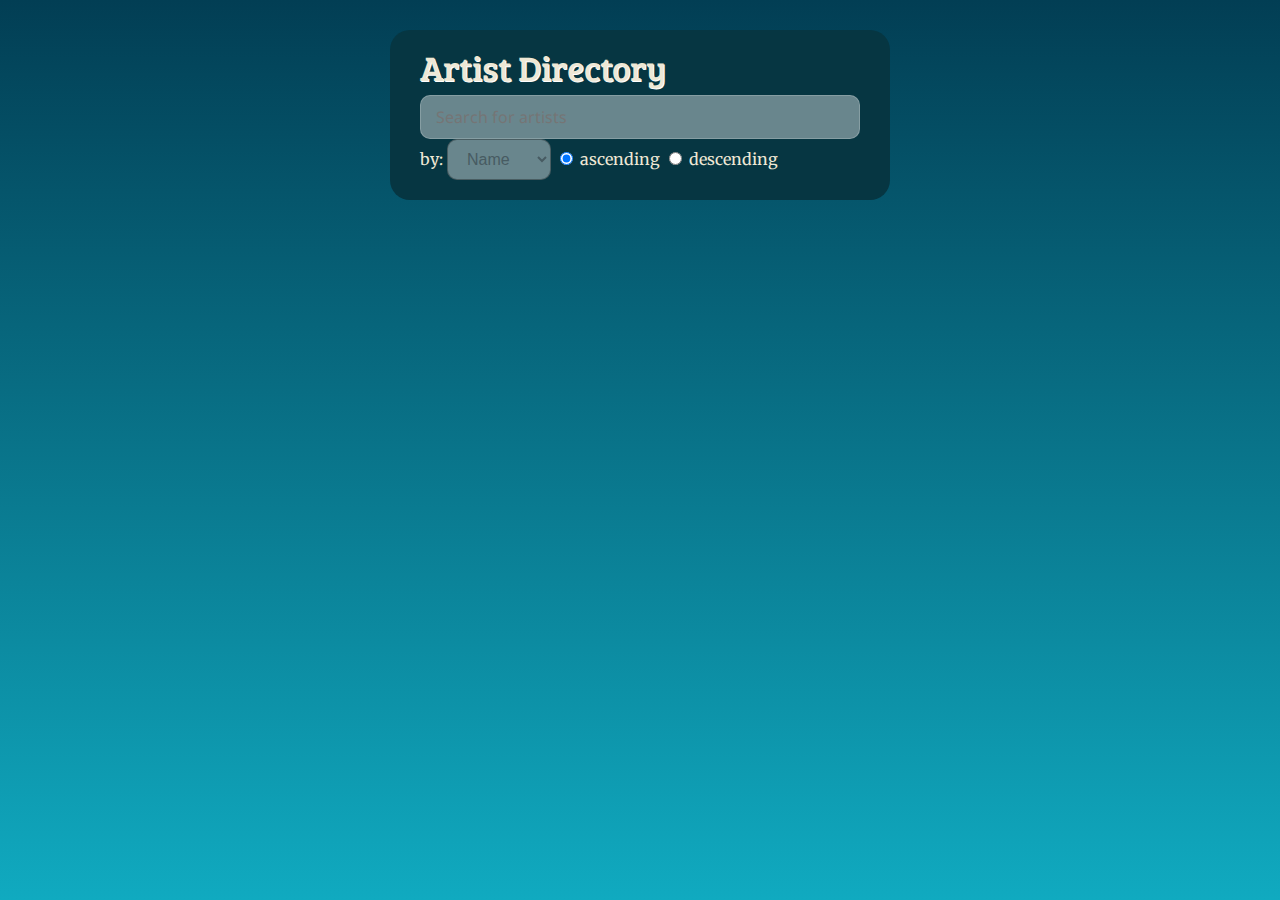
<file: index.html>
<!doctype html>
<html ng-app="myApp">

<head>
	<meta charset="UTF-8">
	<title>Angular Demo Change</title>
	<script src="lib/angular/angular.min.js"></script>
	<script src="lib/angular/angular-route.min.js"></script>
	<script src="lib/angular/angular-animate.min.js"></script>
	
	<script src="js/app.js"></script>
	<script src="js/controllers.js"></script>
	<link rel="stylesheet" href="css/style.css">
</head>

<body>
	<div class="main" ng-view>
		
	</div>


</body>

</html>
</file>
<file: css/style.css>
/* @override 
  http://planetoftheweb.com/_/css/styles.css */

@import url("http://fonts.googleapis.com/css?family=Bree+Serif|Merriweather:400,300,700,900|Droid+Sans:400,700");

/* Reset Styles */

html, body, div, span, applet, object, iframe,
h1, h2, h3, h4, h5, h6, p, blockquote, pre,
a, abbr, acronym, address, big, cite, code,
del, dfn, em, img, ins, kbd, q, s, samp,
small, strike, strong, sub, sup, tt, var,
b, u, i, center,
dl, dt, dd, ol, ul, li,
fieldset, form, label, legend,
table, caption, tbody, tfoot, thead, tr, th, td,
article, aside, canvas, details, embed,
figure, figcaption, footer, header, hgroup,
menu, nav, output, ruby, section, summary,
time, mark, audio, video {
  margin: 0;
  padding: 0;
  border: 0;
  font: inherit;
  font-size: 100%;
  vertical-align: baseline; }

html {
  line-height: 1; }

ol, ul {
  list-style: none; }

table {
  border-collapse: collapse;
  border-spacing: 0; }

caption, th, td {
  text-align: left;
  font-weight: normal;
  vertical-align: middle; }

q, blockquote {
  quotes: none; }

  q:before, q:after, blockquote:before, blockquote:after {
    content: "";
    content: none; }

a img {
  border: none; }

article, aside, details, figcaption, figure, footer, header, hgroup, menu, nav, section, summary {
  display: block; }

* {
  -webkit-box-sizing: border-box;
  -moz-box-sizing: border-box;
  box-sizing: border-box; }


/* Base Styles */

.cf:before,
.cf:after {
    content: " "; /* 1 */
    display: table; /* 2 */
}

.cf:after {
    clear: both;
}

html {
  background-color: #023E54; 
  background-image: url(images/fallback-gradient.png); 
  background-image: -webkit-gradient(linear, 0% 0%, 0% 100%, from(#023E54), to(#10AAC0));
  background-image: -webkit-linear-gradient(top, #023E54, #10AAC0); 
  background-image: -moz-linear-gradient(top, #023E54, #10AAC0);
  background-image: -o-linear-gradient(top, #023E54, #10AAC0);
  min-height: 100%;
  height: auto;
}

body  {
  font-family: Merriweather, serif;
  font-size: 1rem;
  line-height: 160%;
  *zoom: 1;
}


h1, h2, h3, h4, h5, h6 {
  font-family: 'Bree Serif', serif;
  font-weight: normal;
  color: #475b62;
  text-shadow: 1px 1px rgb(255,255,255, 1);
}

a {
  color: #145266;
  font-family: Bree Serif, serif;
}

h1{
  color: #145266;
  font-size: 2.2rem;
  line-height: 100%;
  margin-bottom: 10px;
}

h2{ 
  font-size: 1.5rem;
  line-height: 90%;
  color: #c61c6f;
}

h3{ 
  margin-top: 0;
  color: #bd3613;
  line-height: 110%;
  margin-bottom: 5px;
}

p {
  line-height: 1.3rem;
  color: #475B62;
  margin-bottom: 10px;
  font-family: 'Merriweather';
}

a.small {
  line-height: 100%;
  font-size: .9rem;
}


/* Search Styles */

.search {
  background: #063642;
  color: #EEE8D5;
  width: 90%;
  min-width: 320px;
  max-width: 500px;
  margin: 0 auto;
  margin-top: 30px;
  border-radius: 20px;
  padding: 20px 30px;
  z-index: 20;
}

.search h1 {
  color: #EEE8D5;
}

.btn {
    display: inline-block;
    padding: 6px 12px;
    margin-bottom: 0;
    font-size: 1rem;
    line-height: 140%;
    text-align: center;
    text-decoration: none;
    white-space: nowrap;
    vertical-align: middle;
    cursor: pointer;
    border: 1px solid transparent;
    border-radius: 4px;
    background: #C61C6F;
    color: #FCF4DC;
    -webkit-user-select: none;
       -moz-user-select: none;
        -ms-user-select: none;
         -o-user-select: none;
            user-select: none;
}

.btn .btn-left {
  float: left;
}

.btn .btn-right {
  float: right;
}

.btn:hover {
    background: #09576D;
}

.search label {
  display: none;
}

.search input {
  font-family: 'Droid Sans', sans-serif;
  width: 100%;
  padding: 10px 0 10px 15px;
  font-size: 1rem;
  color: #475B62;
  background: rgba(255,255,255,0.4);
  border: 1px solid rgba(255,255,255,0.2);
  border-radius: 10px;
  outline: 0;
}

.search .formgroup input {
  border: 1px solid rgba(0,0,0,0.3);
  display: inline;
  width: auto;
}

.search label.formgroup {
  display: inline;
  width: auto;
}

.search select {
  display: inline;
  padding: 10px 0 10px 15px;
  font-size: 1rem;
  color: #475B62;
  background: rgba(255,255,255,0.4);
  border: 1px solid rgba(0,0,0,0.3);
  border-radius: 10px;
  outline: 0;
}

/* Artist List Styles */

.artistlist {
  background: #EEE8D5;
  width: 50%;
  min-width: 290px;
  max-width:350px;
  margin: 0 auto;
  margin-bottom: 30px;
  border-radius: 0 0 20px 20px;
  opacity: .95;
  z-index: 10;
}

.artistlist ul {
  margin: 0;
  padding: 0;
  background: #FDF6E3;
}

.artistlist li {
  margin: 0;
  padding: 10px 10px 0 10px;
  border-bottom: 1px dotted black;
  opacity: .9;
	-webkit-transition: all 0.3s ease-out;
	-moz-transition: all 0.3s ease-out;
	-o-transition: all 0.3s ease-out;
	transition: all 0.3s ease-out;
}

.artistlist a {
  display: block;
  text-decoration: none;
}

.artistlist li:hover {
  background: #FDF6E3;
	opacity: 1;
	-webkit-transform: scale(1.2);
	-moz-transform: scale(1.2);
	-o-transform: scale(1.2);
	transform: scale(1.2);
}

.artist img {
  display: block;
  float: left;
  width: 60px;
  -webkit-border-radius: 12px;
  border-radius: 12px;
  margin-right: 10px;
  margin-bottom: 10px;
}

.artist info {
  display: block;
  float: left;
  padding-left: 120px !important;
}

.artist:last-child {
  border-bottom:none;
}

.artistinfo {
  font-size: 1.1em;
  line-height: 160%;
  background: #EEE8D5;
  color: #0F4150;
  width: 90%;
  min-width: 320px;
  max-width: 620px;
  margin: 0 auto;
  margin-top: 30px;
  margin-bottom: 30px;
  padding: 20px 30px;
  border-radius: 10px;
  z-index: 20;
}

.artistinfo h1{
  font-size: 1.8em;
  margin-bottom: 0;
}

.artistinfo img {
  width: 40%;
  max-width: 130px;
  border-radius: 20px;
}

.artistinfo .btn {

}

.artist.ng-enter.ng-enter-active,
.artist.ng-leave {
	opacity: 1;
	height: 80px;
	overflow: hidden;
}

.artist.ng-leave.ng-leave-active,
.artist.ng-enter {
	opacity: 0;
	height: 0;
	overflow: hidden;
}


/*Tooltip*/

rect.tooltips {
  position: relative;
  display: inline;
}
rect.tooltips span {
  position: absolute;
  width:140px;
  color: #000000;
  background: #8F8F8F;
  border: 2px solid #6D6D6D;
  height: 100px;
  line-height: 100px;
  text-align: center;
  visibility: hidden;
  border-radius: 6px;
}
rect.tooltips span:before {
  content: '';
  position: absolute;
  top: 50%;
  right: 100%;
  margin-top: -12px;
  width: 0; height: 0;
  border-right: 12px solid #6D6D6D;
  border-top: 12px solid transparent;
  border-bottom: 12px solid transparent;
}
rect.tooltips span:after {
  content: '';
  position: absolute;
  top: 50%;
  right: 100%;
  margin-top: -8px;
  width: 0; height: 0;
  border-right: 8px solid #8F8F8F;
  border-top: 8px solid transparent;
  border-bottom: 8px solid transparent;
}
rect:hover.tooltips span {
  visibility: visible;
  opacity: 0.8;
  left: 100%;
  top: 50%;
  margin-top: -50px;
  margin-left: 15px;
  z-index: 999;
}

/*
rect.btn {
  stroke:#fff;
  fill:#fff;
  fill-opacity:0;
  stroke-opacity:0;
}*/
</file>
